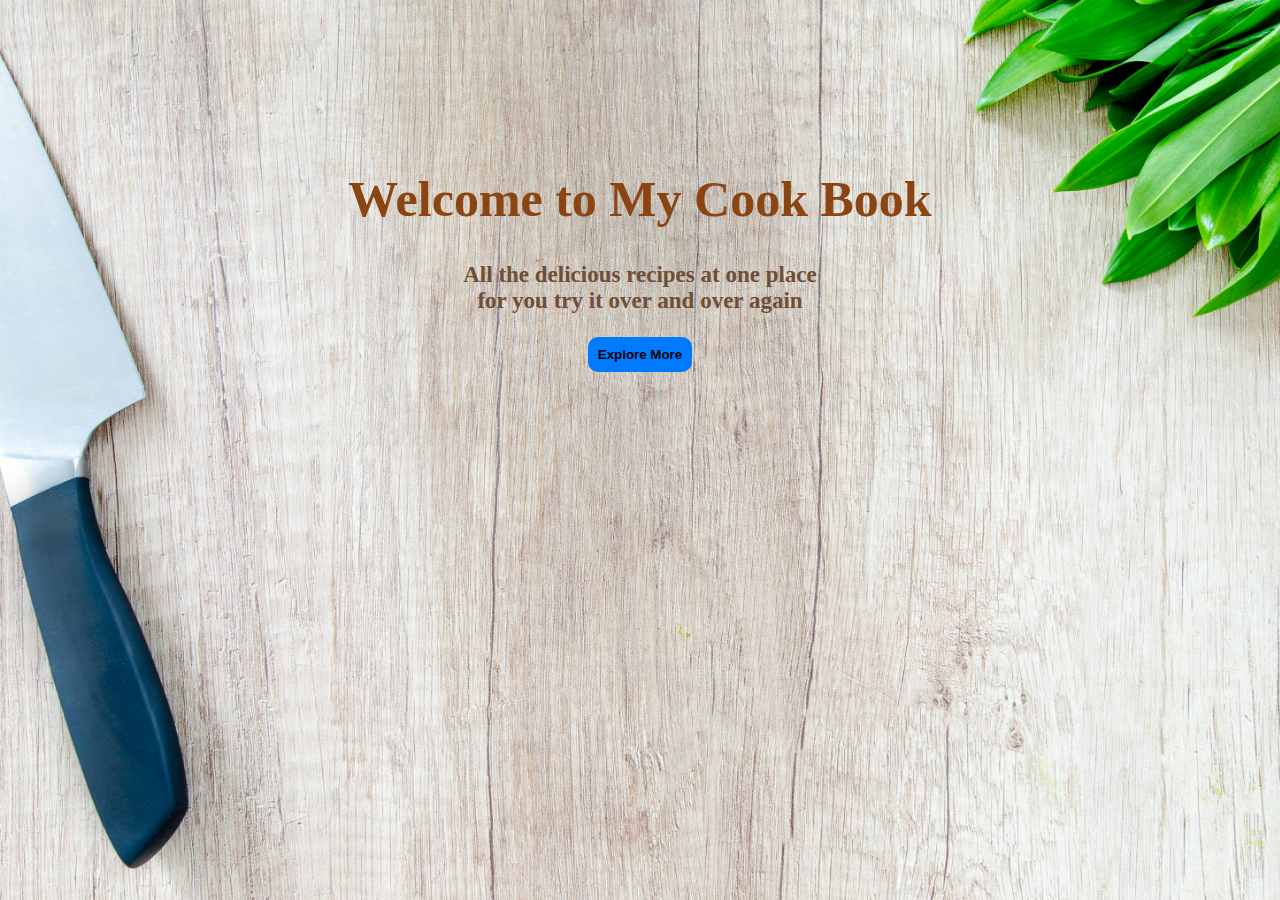
<file: index.html>
<!DOCTYPE html>
<html lang="en">
<head>
    <meta charset="UTF-8">
    <meta name="viewport" content="width=device-width, initial-scale=1.0">
    <title> My Cook Book</title>
    <link rel="stylesheet" href="style.css">
</head>
<body>
    <div class="container">
    <h1>Welcome to My Cook Book </h1>
    <p> <b>All the delicious recipes at one place <br>
    for you try it over and over again </b></p>

    <button class="text" onclick="window.location.href = '1_Recipe.html'"> <b>Explore More</b></button>
   

    </div>
</body>
</html>
</file>
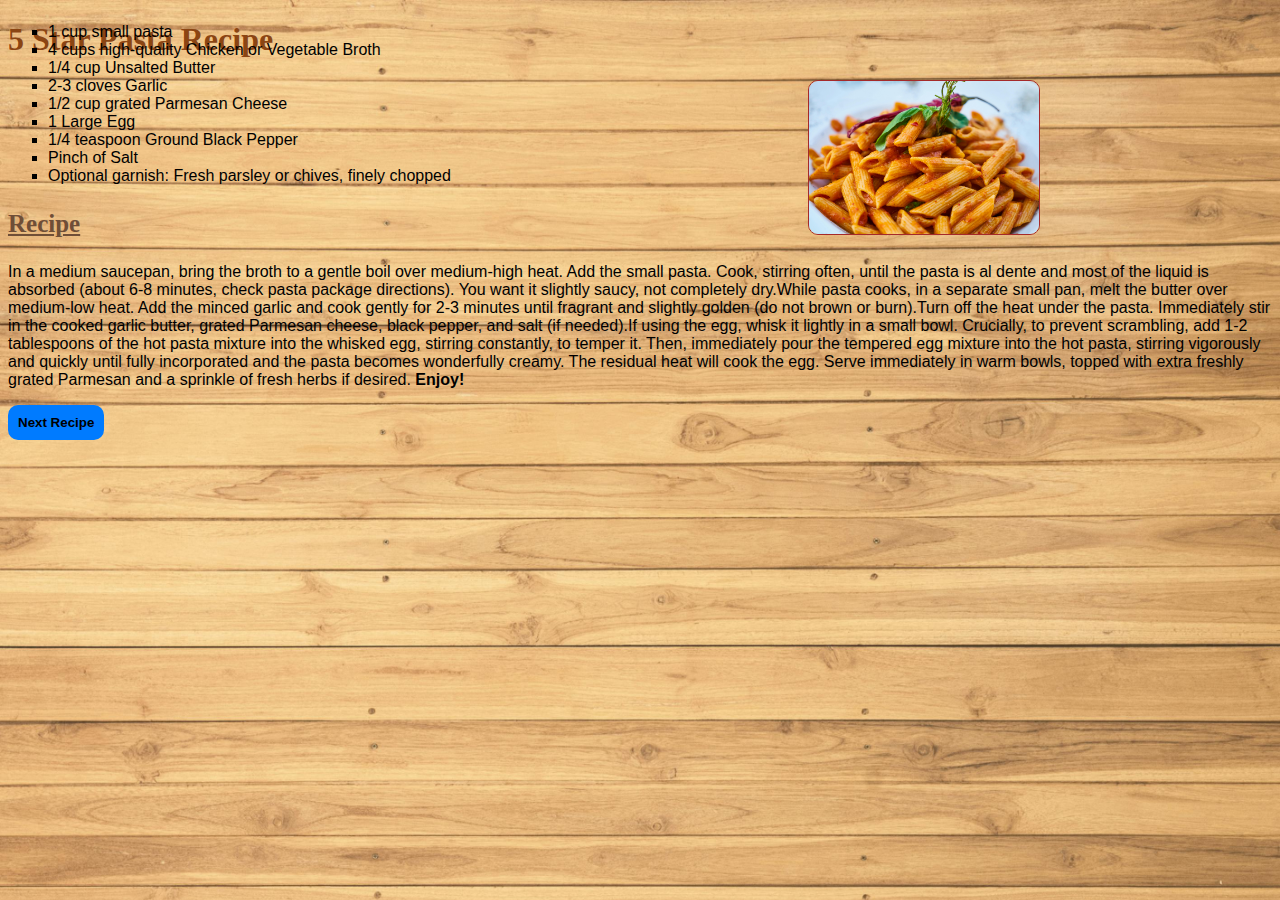
<file: 1_Recipe.html>
<!DOCTYPE html>
<html lang="en">

<head>
    <meta charset="UTF-8">
    <meta name="viewport" content="width=device-width, initial-scale=1.0">
    <title>5 Star Pasta</title>
    <link rel="stylesheet" href="style2.css">
</head>

<body>
    <h1>5 Star Pasta Recipe</h1>
        <img src="pexels-enginakyurt-1437267.jpg" class="pasta" width="230px"  height="230px">
        <div class="adjust">
    <h3>Ingredients</h3>
    
    <ul style="list-style-type: square;" class="list">
        <li>1 cup small pasta </li>
        <li>4 cups high-quality Chicken or Vegetable Broth </li>
        <li>1/4 cup Unsalted Butter</li>
        <li>2-3 cloves Garlic</li>
        <li>1/2 cup grated Parmesan Cheese</li>
        <li>1 Large Egg </li>
        <li>1/4 teaspoon Ground Black Pepper </li>
        <li>Pinch of Salt </li>
        <li>Optional garnish: Fresh parsley or chives, finely chopped</li>
    </ul>
    </div>

    <h3>Recipe</h3>
    <p class="list">In a medium saucepan, bring the broth to a gentle boil over medium-high heat. Add the small pasta. Cook, stirring
    often, until the pasta is al dente and most of the liquid is absorbed (about 6-8 minutes, check pasta package
    directions). You want it slightly saucy, not completely dry.While pasta cooks, in a separate small pan, melt the
    butter over medium-low heat. Add the minced garlic and cook gently for 2-3 minutes until fragrant and slightly
    golden (do not brown or burn).Turn off the heat under the pasta. Immediately stir in the cooked garlic butter,
    grated Parmesan cheese, black pepper, and salt (if needed).If using the egg, whisk it lightly in a small bowl.
    Crucially, to prevent scrambling, add 1-2 tablespoons of the hot pasta mixture into the whisked egg, stirring
    constantly, to temper it. Then, immediately pour the tempered egg mixture into the hot pasta, stirring vigorously
    and quickly until fully incorporated and the pasta becomes wonderfully creamy. The residual heat will cook the egg.
    Serve immediately in warm bowls, topped with extra freshly grated Parmesan and a sprinkle of fresh herbs if desired.
    <b>Enjoy!</b> </p>

    <button class="text" onclick="window.location.href = '2_Recipe.html'"> <b>Next Recipe</b></button>
</body>

</html>
</file>
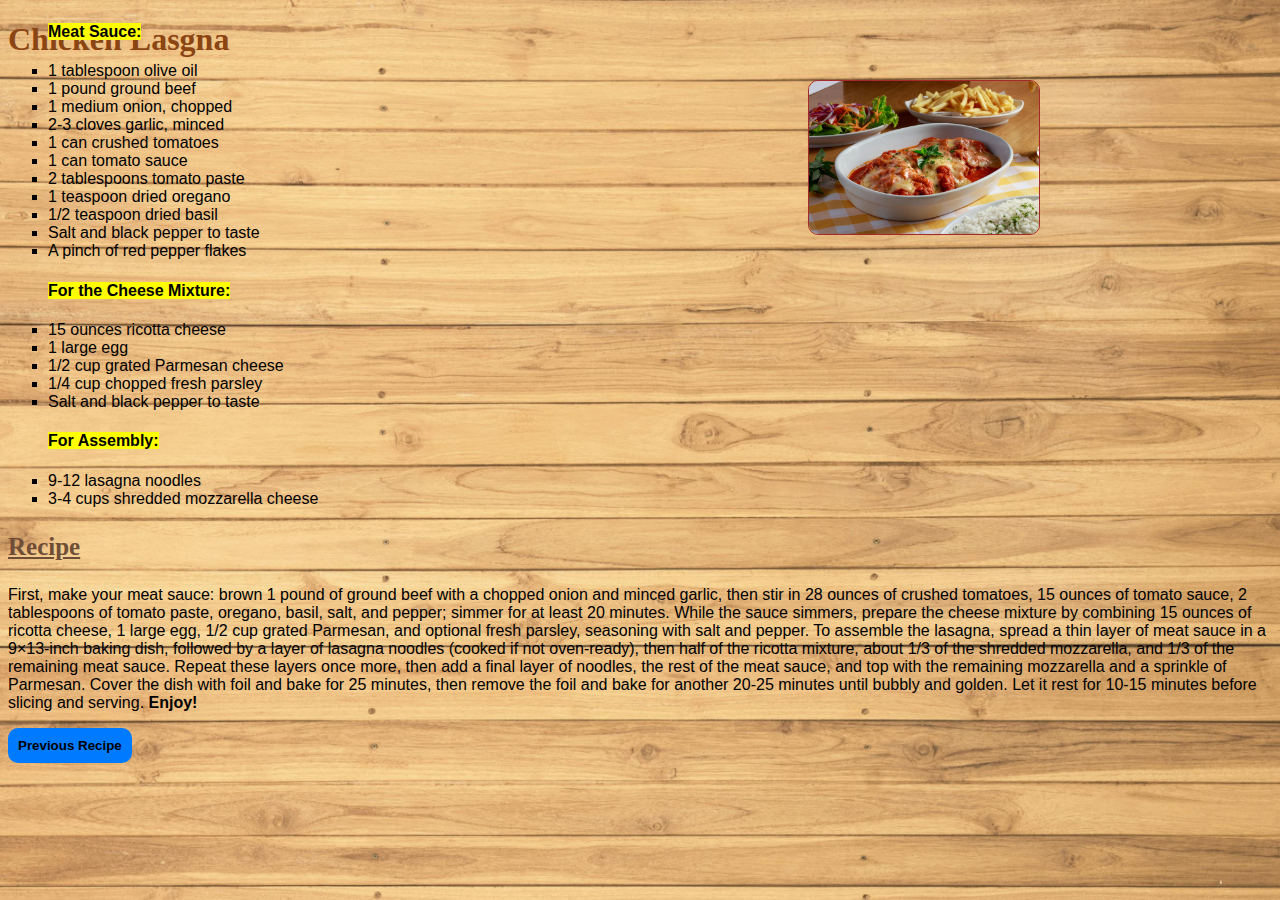
<file: 2_Recipe.html>
<!DOCTYPE html>
<html lang="en">

<head>
    <meta charset="UTF-8">
    <meta name="viewport" content="width=device-width, initial-scale=1.0">
    <title>Lasgna</title>
    <link rel="stylesheet" href="style2.css">
</head>

<body>
    <h1>Chicken Lasgna</h1>
    <img src="pexels-mika-producao-445040244-20426624 (1).jpg" class="pasta" width="230px" height="230px">
    <div class="adjust">
        <h3>Ingredients</h3>
        <ul style="list-style-type: square;" class="list">
            <h4><span> Meat Sauce:</span></h4>
            <li>1 tablespoon olive oil</li>
            <li>1 pound ground beef</li>
            <li>1 medium onion, chopped</li>
            <li>2-3 cloves garlic, minced</li>
            <li>1 can crushed tomatoes</li>
            <li>1 can tomato sauce</li>
            <li>2 tablespoons tomato paste</li>
            <li>1 teaspoon dried oregano</li>
            <li>1/2 teaspoon dried basil</li>
            <li>Salt and black pepper to taste</li>
            <li>A pinch of red pepper flakes </li>
            <h4> <span>For the Cheese Mixture: </span></h4>
            <li>15 ounces ricotta cheese</li>
            <li>1 large egg</li>
            <li>1/2 cup grated Parmesan cheese</li>
            <li>1/4 cup chopped fresh parsley</li>
            <li>Salt and black pepper to taste</li>
            <h4> <span>For Assembly: </span></h4>
            <li>9-12 lasagna noodles </li>
            <li>3-4 cups shredded mozzarella cheese</li>
        </ul>

    </div>

        <h3>Recipe</h3>
        <p class="list"> First, make your meat sauce: brown 1 pound of ground beef with a chopped onion and minced
            garlic, then
            stir in 28 ounces of crushed tomatoes, 15 ounces of tomato sauce, 2 tablespoons of tomato paste, oregano,
            basil, salt, and pepper; simmer for at least 20 minutes. While the sauce simmers, prepare the cheese mixture
            by combining 15 ounces of ricotta cheese, 1 large egg, 1/2 cup grated Parmesan, and optional fresh parsley,
            seasoning with salt and pepper. To assemble the lasagna, spread a thin layer of meat sauce in a 9×13-inch
            baking dish, followed by a layer of lasagna noodles (cooked if not oven-ready), then half of the ricotta
            mixture, about 1/3 of the shredded mozzarella, and 1/3 of the remaining meat sauce. Repeat these layers once
            more, then add a final layer of noodles, the rest of the meat sauce, and top with the remaining mozzarella
            and a sprinkle of Parmesan. Cover the dish with foil and bake for 25 minutes, then remove the foil and bake
            for another 20-25 minutes until bubbly and golden. Let it rest for 10-15 minutes before slicing and serving.
            <b>Enjoy!</b>
        </p> 
        <button class="Next" onclick="window.location.href = '1_Recipe.html'"> <b>Previous Recipe</b></button>
</body>

</html>
</file>
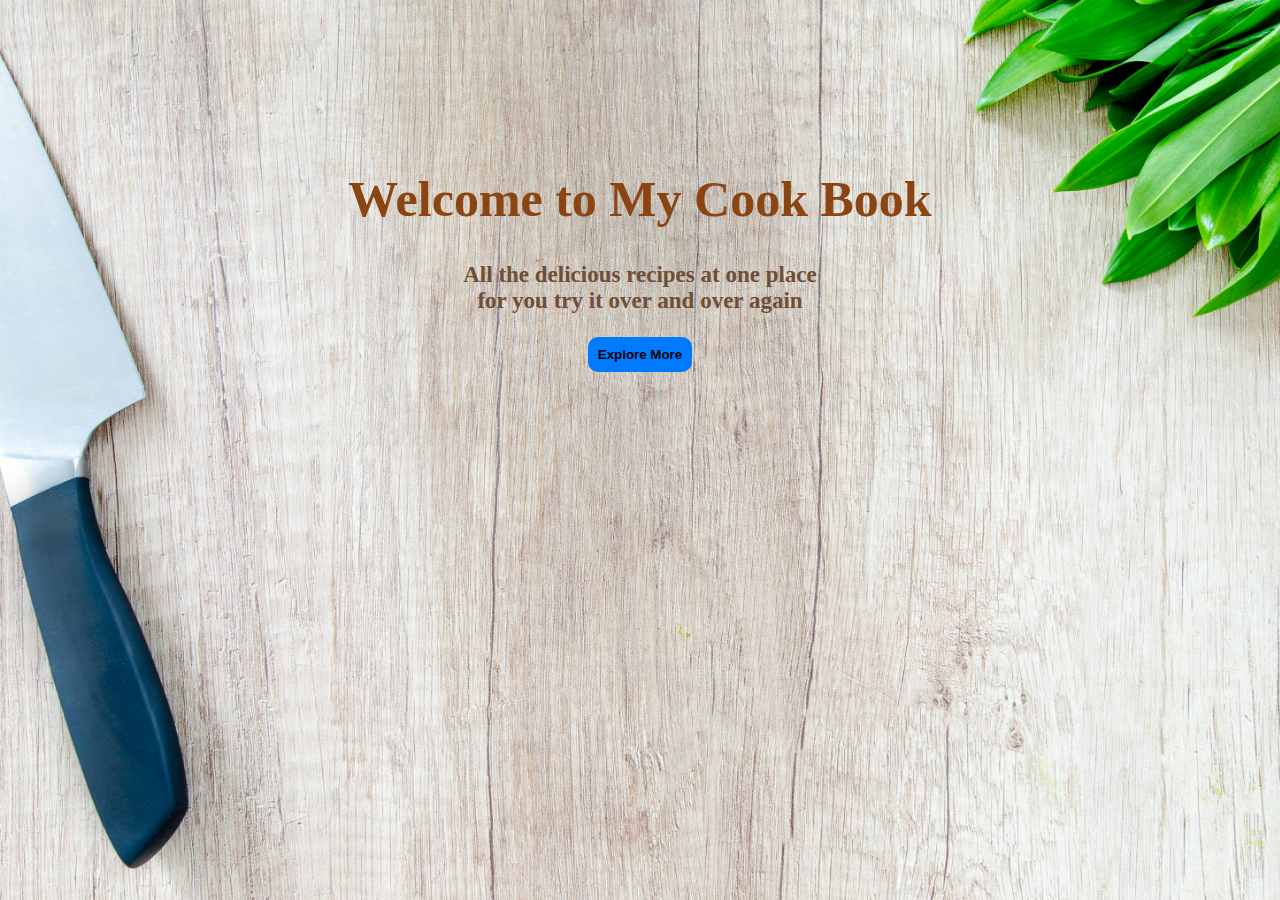
<file: project.html>
<!DOCTYPE html>
<html lang="en">
<head>
    <meta charset="UTF-8">
    <meta name="viewport" content="width=device-width, initial-scale=1.0">
    <title> My Cook Book</title>
    <link rel="stylesheet" href="style.css">
</head>
<body>
    <div class="container">
    <h1>Welcome to My Cook Book </h1>
    <p> <b>All the delicious recipes at one place <br>
    for you try it over and over again </b></p>

    <button class="text" onclick="window.location.href = '1_Recipe.html'"> <b>Explore More</b></button>
   

    </div>
</body>
</html>
</file>
<file: style.css>
body{
    background-image: url(pexels-goumbik-349609.jpg);
    background-size: cover;
    background-attachment: fixed;

}

h1 {
    text-align: center;
    margin-top: 170px;
    font-size: 50px;
    color: saddlebrown;
}

p {
    text-align: center;
    font-size: 23px;
    color: #6F4E37
}

.text {
    display: block;
    margin: 0 auto;
    padding: 10px;
    border-radius: 10px;
    border: none;
    background-color: #007BFF;
}

.text:hover {
        color: aliceblue;
}
</file>
<file: style2.css>
body {
    background-image: url(pexels-fwstudio-33348-129731.jpg);
    background-size: cover;
    background-attachment: fixed;
}


.pasta {
    margin-left: 800px;
    margin-bottom: 35px;
    border: 1px solid brown;
    border-radius: 10px;
}

.adjust {
    margin-top: -300px;

}

h1 {
    color: saddlebrown;
}

h3 {
    color: #6F4E37;
    text-decoration: underline;
    font-weight: bold;
    font-size: 25px;
}

.list {
    font-family: 'Gill Sans', 'Gill Sans MT', Calibri, 'Trebuchet MS', sans-serif;

}

.text {
    padding: 10px;
    border-radius: 10px;
    border: none;
    background-color: #007BFF;
}

span {
    background-color: yellow;
}

.Next {
     padding: 10px;
    border-radius: 10px;
    border: none;
    background-color: #007BFF;
    margin-left: 840x;
}

img {
    max-width: 100%;
    height: auto;
    display: block;
}

@media (max-width: 768px) {
    body {
        padding: 10px;
        box-sizing: border-box;
    }

    .pasta {
        margin: 20px auto;
        float: none;
        width: 90%;
        max-width: 250px;
    }

    .adjust {
        margin-top: 20px;
        padding: 0 10px;
    }

    h1 {
        font-size: 2em;
        text-align: center;
        margin-top: 20px;
    }

    h3 {
        font-size: 1.3em;
        text-align: center;
        margin-top: 15px;
    }

    .list {
        font-size: 1em;
        padding: 0 5px;
    }

    .text,
    .Next {
        display: block;
        width: 80%;
        margin: 20px auto;
        padding: 12px;
    }

    .Next {
        margin-left: auto;
    }

    h4 {
        font-size: 1.1em;
        text-align: center;
        margin-top: 10px;
        padding: 0 5px;
    }
}
</file>
